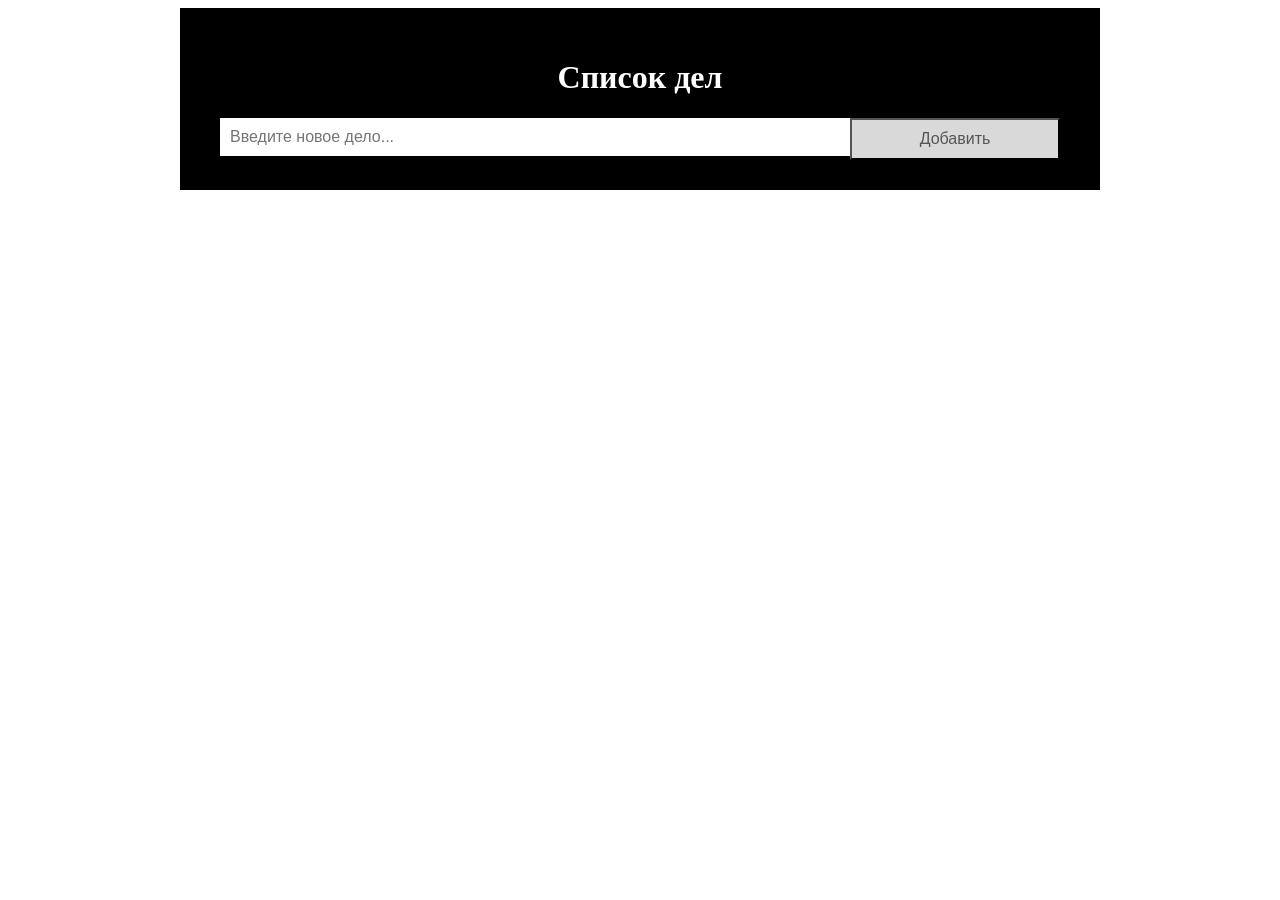
<file: To-Do List/task/src/index.html>
<!DOCTYPE html>
<html lang="en">
<head>
  <meta charset="UTF-8">
  <title>To-Do List</title>
  <link rel="stylesheet" href="style.css">
</head>
<body>
<div class="wrapper">
  <div class="header">
    <h1>Список дел</h1>
    <input id="input-task" type="text" placeholder="Введите новое дело...">
    <button id="add-task-button" onclick="newElement()">Добавить</button>
  </div>
  <ul id="task-list">

  </ul>
</div>
<script src="script.js"></script>
</body>
</html>
</file>
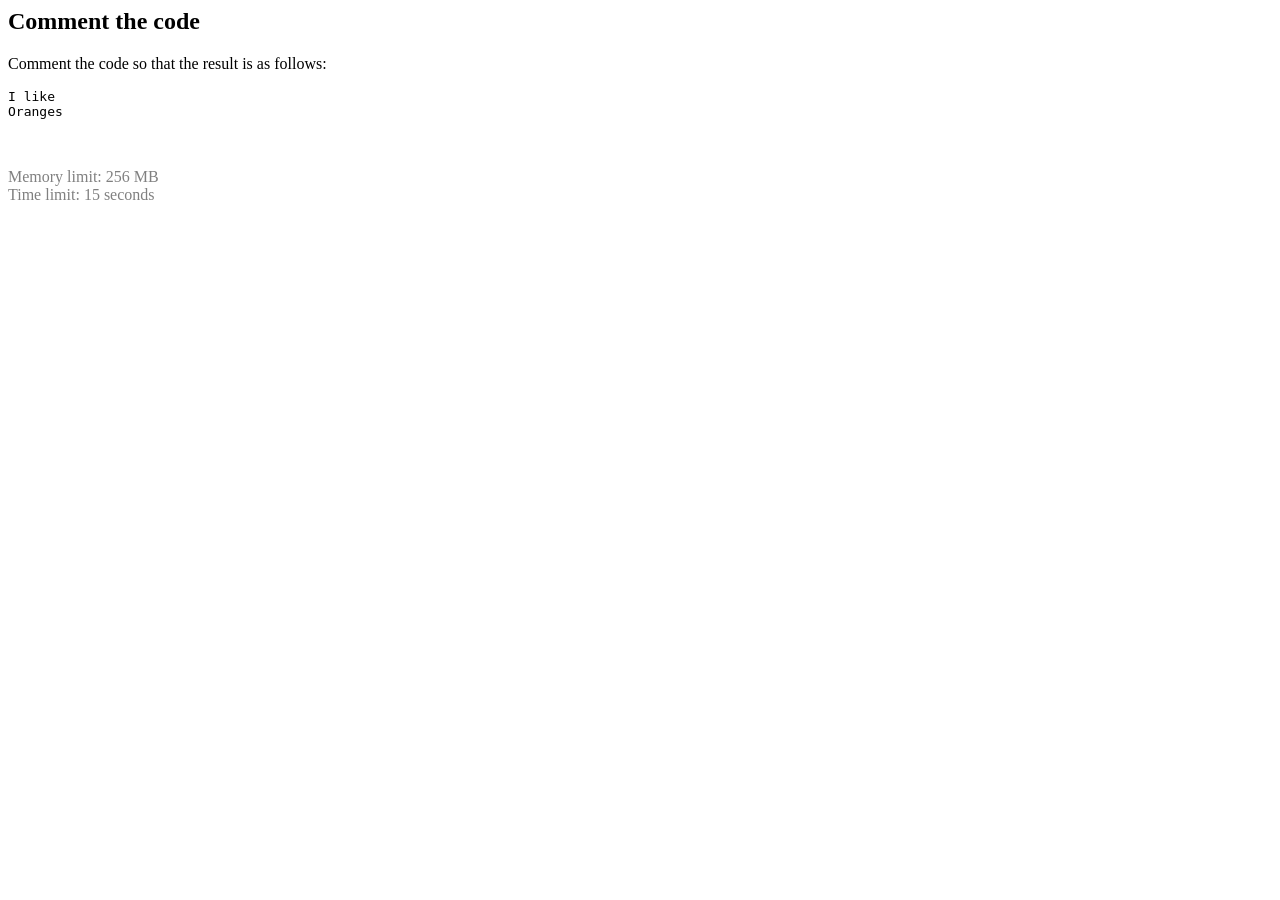
<file: Topics/Comments (1)/Comment the code/task.html>
<h2>Comment the code</h2>
<html>
 <head></head>
 <body>
  <p>Comment the code so that the result is as follows:</p> 
  <pre><code class="java">I like
Oranges</code></pre>
 </body>
</html><br><br><font color="gray">Memory limit: 256 MB</font><br><font color="gray">Time limit: 15 seconds</font><br><br>
</file>
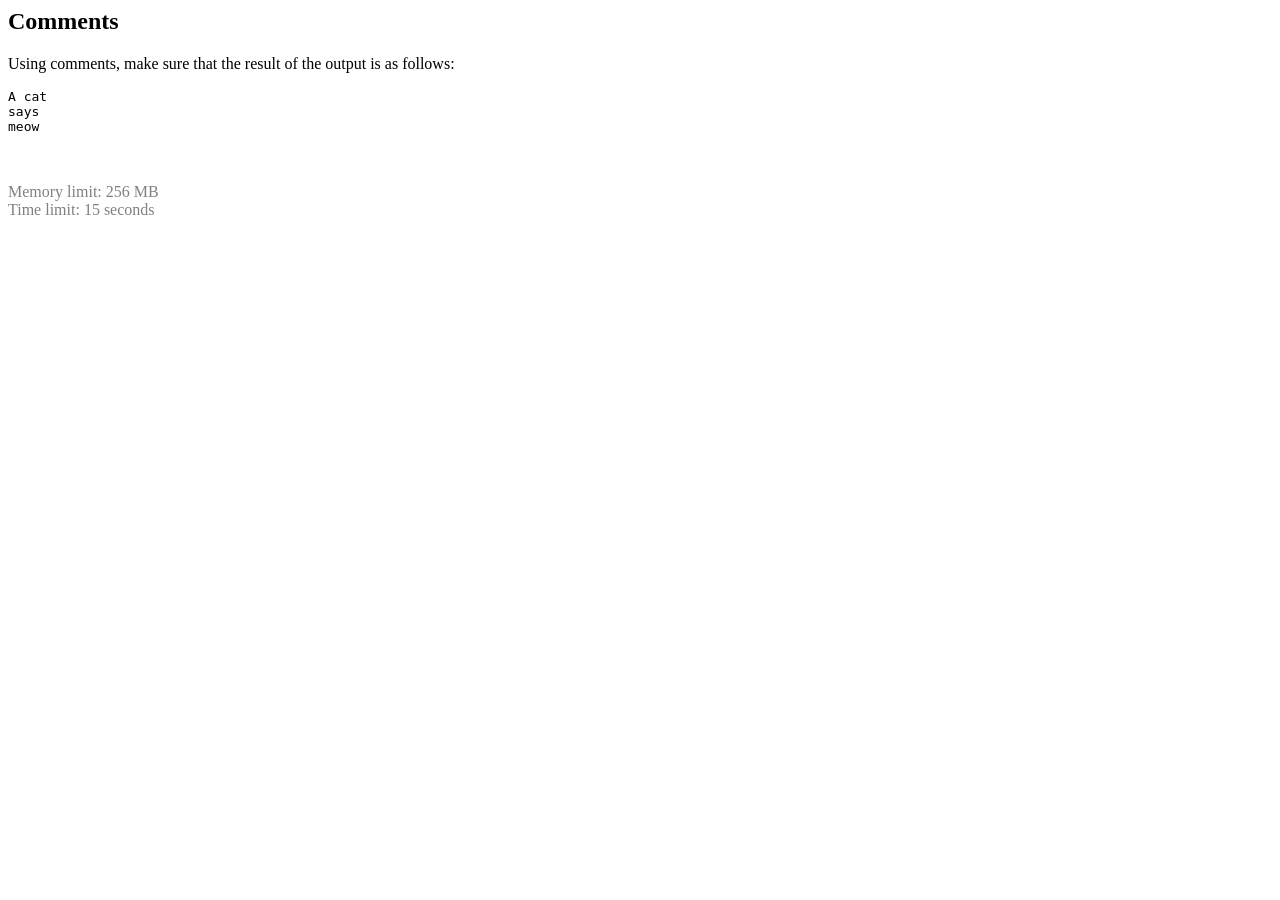
<file: Topics/Comments (1)/Comments/task.html>
<h2>Comments</h2>
<html>
 <head></head>
 <body>
  <p>Using comments, make sure that the result of the output is as follows:</p> 
  <pre><code class="java">A cat
says
meow</code></pre>
 </body>
</html><br><br><font color="gray">Memory limit: 256 MB</font><br><font color="gray">Time limit: 15 seconds</font><br><br>
</file>
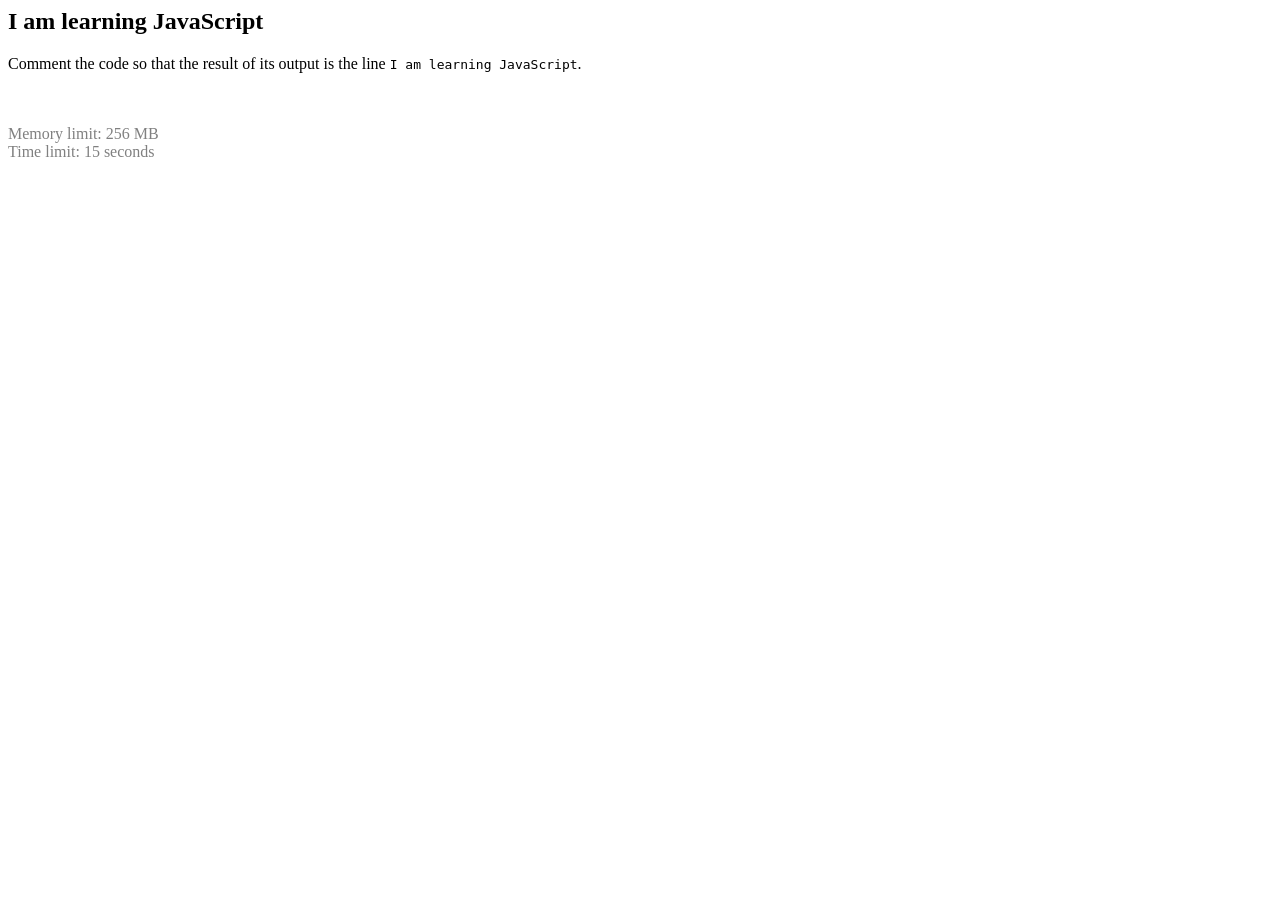
<file: Topics/Comments (1)/I am learning JavaScript/task.html>
<h2>I am learning JavaScript</h2>
<html>
 <head></head>
 <body>
  <p>Comment the code so that the result of its output is the line <code class="java">I am learning JavaScript</code>.</p>
 </body>
</html><br><br><font color="gray">Memory limit: 256 MB</font><br><font color="gray">Time limit: 15 seconds</font><br><br>
</file>
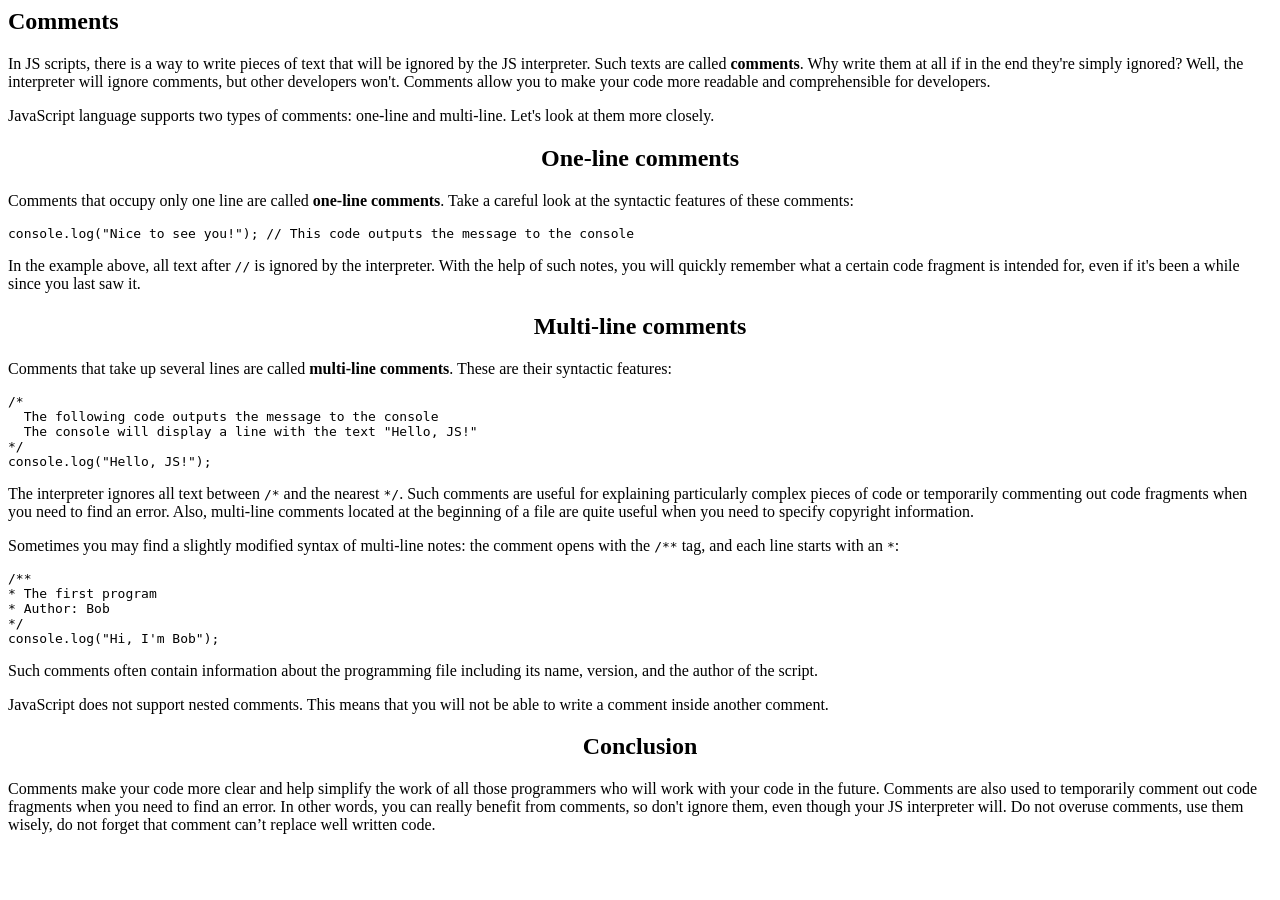
<file: Topics/Comments (1)/Theory/task.html>
<h2>Comments</h2>
<html>
 <head></head>
 <body>
  <p>In JS scripts, there is a way to write pieces of text that will be ignored by the JS interpreter. Such texts are called<strong> comments</strong>. Why write them at all if in the end they're simply ignored? Well, the interpreter will ignore comments, but other developers won't. Comments allow you to make your code more readable and comprehensible for developers.</p> 
  <p>JavaScript language supports two types of comments: one-line and multi-line. Let's look at them more closely.</p> 
  <h2 style="text-align: center;">One-line comments</h2> 
  <p>Comments that occupy only one line are called <strong>one-line comments</strong>. Take a careful look at the syntactic features of these comments:</p> 
  <pre><code class="language-javascript">console.log("Nice to see you!"); // This code outputs the message to the console</code></pre> 
  <p>In the example above, all text after <code class="language-javascript">//</code> is ignored by the interpreter. With the help of such notes, you will quickly remember what a certain code fragment is intended for, even if it's been a while since you last saw it.</p> 
  <h2 style="text-align: center;">Multi-line comments</h2> 
  <p>Comments that take up several lines are called <strong>multi-line comments</strong>. These are their syntactic features:</p> 
  <pre><code class="language-javascript">/*  
  The following code outputs the message to the console
  The console will display a line with the text "Hello, JS!"
*/
console.log("Hello, JS!");</code></pre> 
  <p>The interpreter ignores all text between <code class="language-javascript">/*</code> and the nearest <code class="language-javascript">*/</code>. Such comments are useful for explaining particularly complex pieces of code or temporarily commenting out code fragments when you need to find an error. Also, multi-line comments located at the beginning of a file are quite useful when you need to specify copyright information.</p> 
  <p>Sometimes you may find a slightly modified syntax of multi-line notes: the comment opens with the <code class="language-javascript">/**</code> tag, and each line starts with an <code class="language-javascript">*</code>:</p> 
  <pre><code class="language-javascript">/**
* The first program
* Author: Bob  
*/
console.log("Hi, I'm Bob");</code></pre> 
  <p>Such comments often contain information about the programming file including its name, version, and the author of the script.</p> 
  <p></p>
  <div class="alert alert-warning">
   JavaScript does not support nested comments. This means that you will not be able to write a comment inside another comment.
  </div>
  <p></p> 
  <h2 style="text-align: center;">Conclusion</h2> 
  <p>Comments make your code more clear and help simplify the work of all those programmers who will work with your code in the future. Comments are also used to temporarily comment out code fragments when you need to find an error. In other words, you can really benefit from comments, so don't ignore them, even though your JS interpreter will. Do not overuse comments, use them wisely, do not forget that comment can’t replace well written code.</p>
 </body>
</html>
</file>
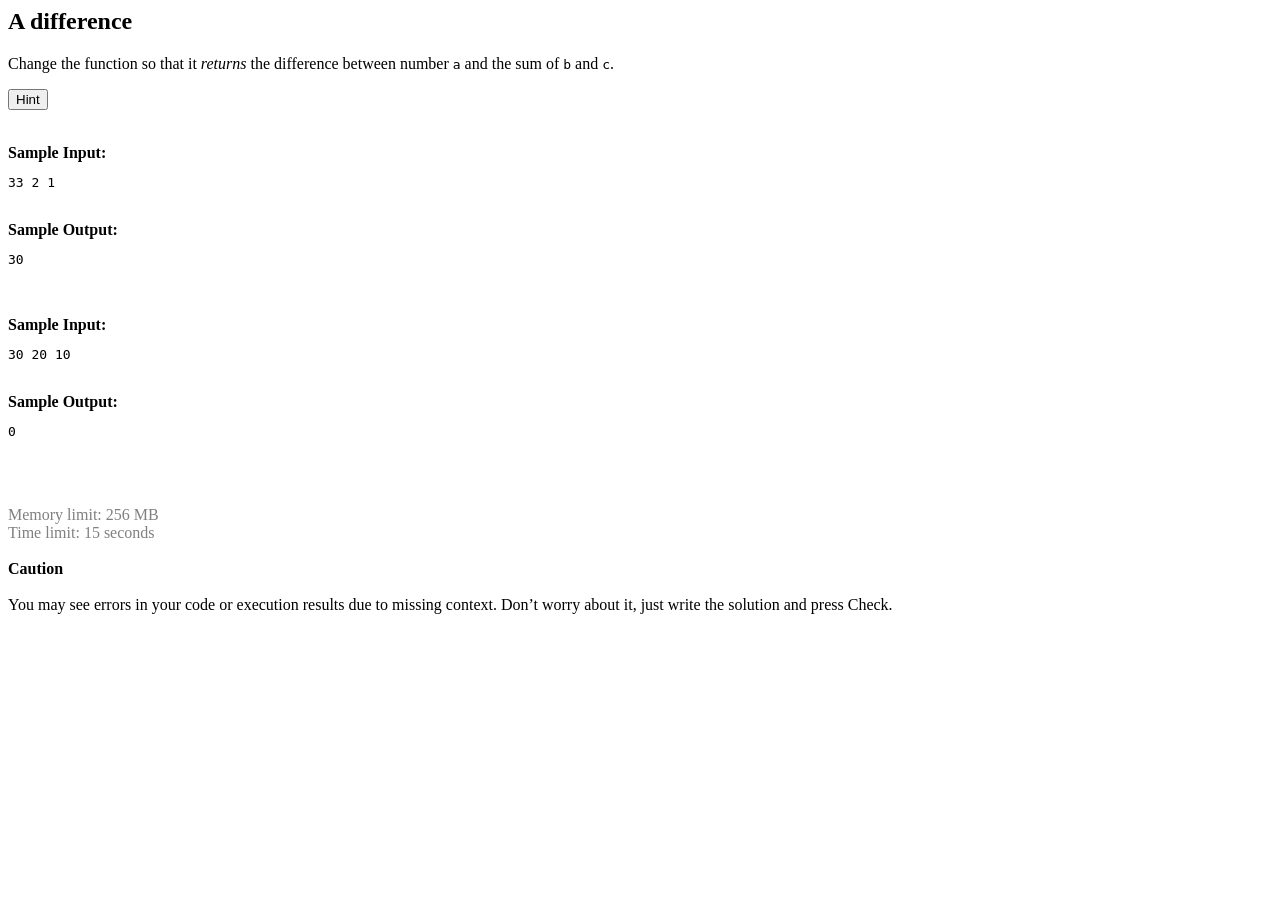
<file: Topics/Functions/A difference/task.html>
<h2>A difference</h2>
<html>
 <head></head>
 <body>
  <p>Change the function so that it <em>returns</em> the difference between number <code class="java">a</code> and the sum of <code class="java">b</code> and <code class="java">c</code>.</p> 
  <p><button class="btn-sm btn-outline-secondary" onclick="getElementById('hint-202').style.display='inline'"> Hint </button> </p>
  <div id="hint-202" style="display:none;">
   Use the 
   <code class="java">return</code> operator, do not try to output the values to the console.
  </div>
  <p></p>
 </body>
</html><br><b>Sample Input:</b><br><pre><code class="language-no-highlight">33 2 1</code></pre><br><b>Sample Output:</b><br><pre><code class="language-no-highlight">30</code></pre><br><br><b>Sample Input:</b><br><pre><code class="language-no-highlight">30 20 10</code></pre><br><b>Sample Output:</b><br><pre><code class="language-no-highlight">0</code></pre><br><br><br><font color="gray">Memory limit: 256 MB</font><br><font color="gray">Time limit: 15 seconds</font><br><br>
<b>Caution</b><br><br>
You may see errors in your code or execution results due to missing context. Don’t worry about it, just write the solution and press Check.
<br><br>
</file>
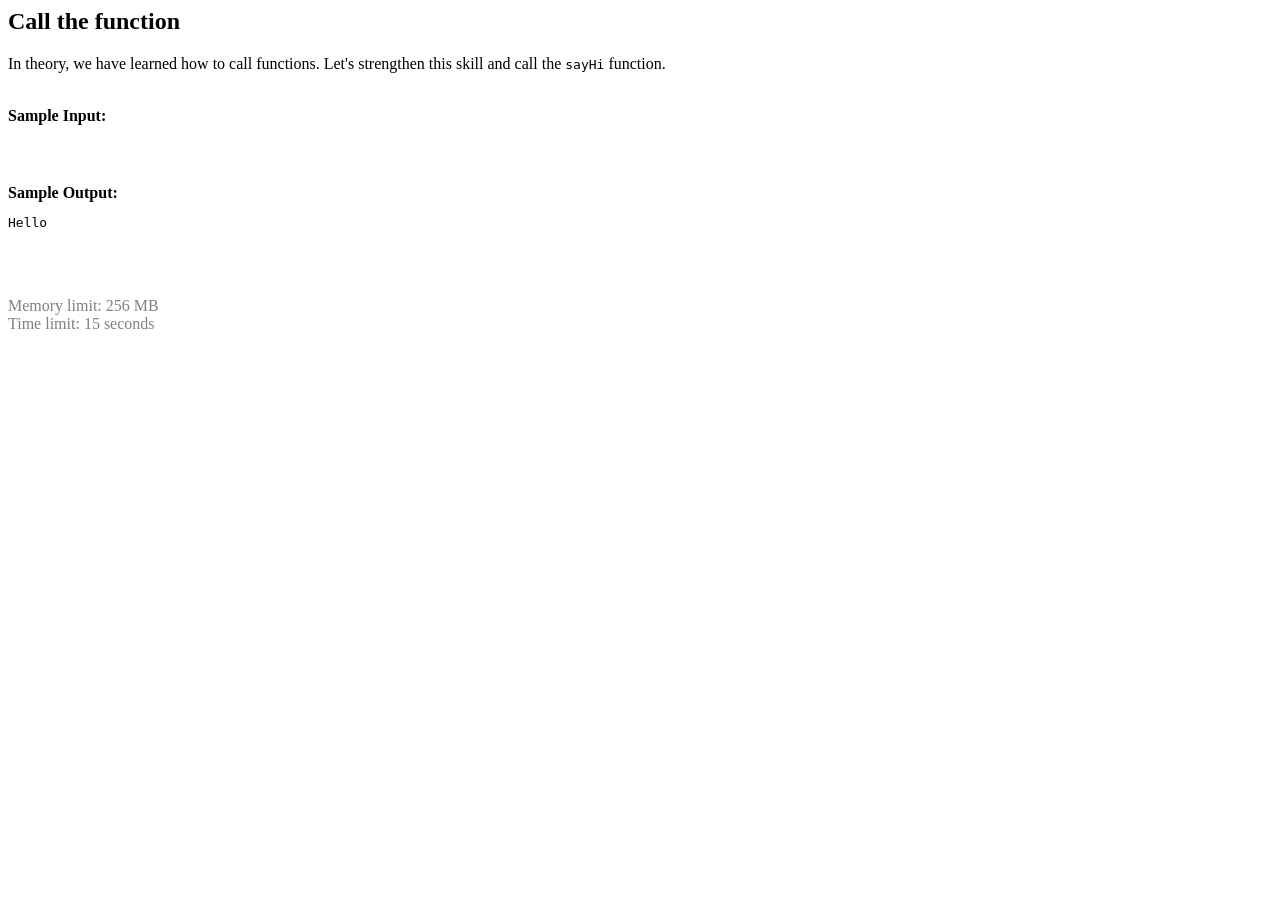
<file: Topics/Functions/Call the function/task.html>
<h2>Call the function</h2>
<html>
 <head></head>
 <body>
  <p>In theory, we have learned how to call functions. Let's strengthen this skill and call the <code class="java">sayHi</code> function.</p>
 </body>
</html><br><b>Sample Input:</b><br><pre><code class="language-no-highlight"><br></code></pre><br><b>Sample Output:</b><br><pre><code class="language-no-highlight">Hello<br></code></pre><br><br><br><font color="gray">Memory limit: 256 MB</font><br><font color="gray">Time limit: 15 seconds</font><br><br>
</file>
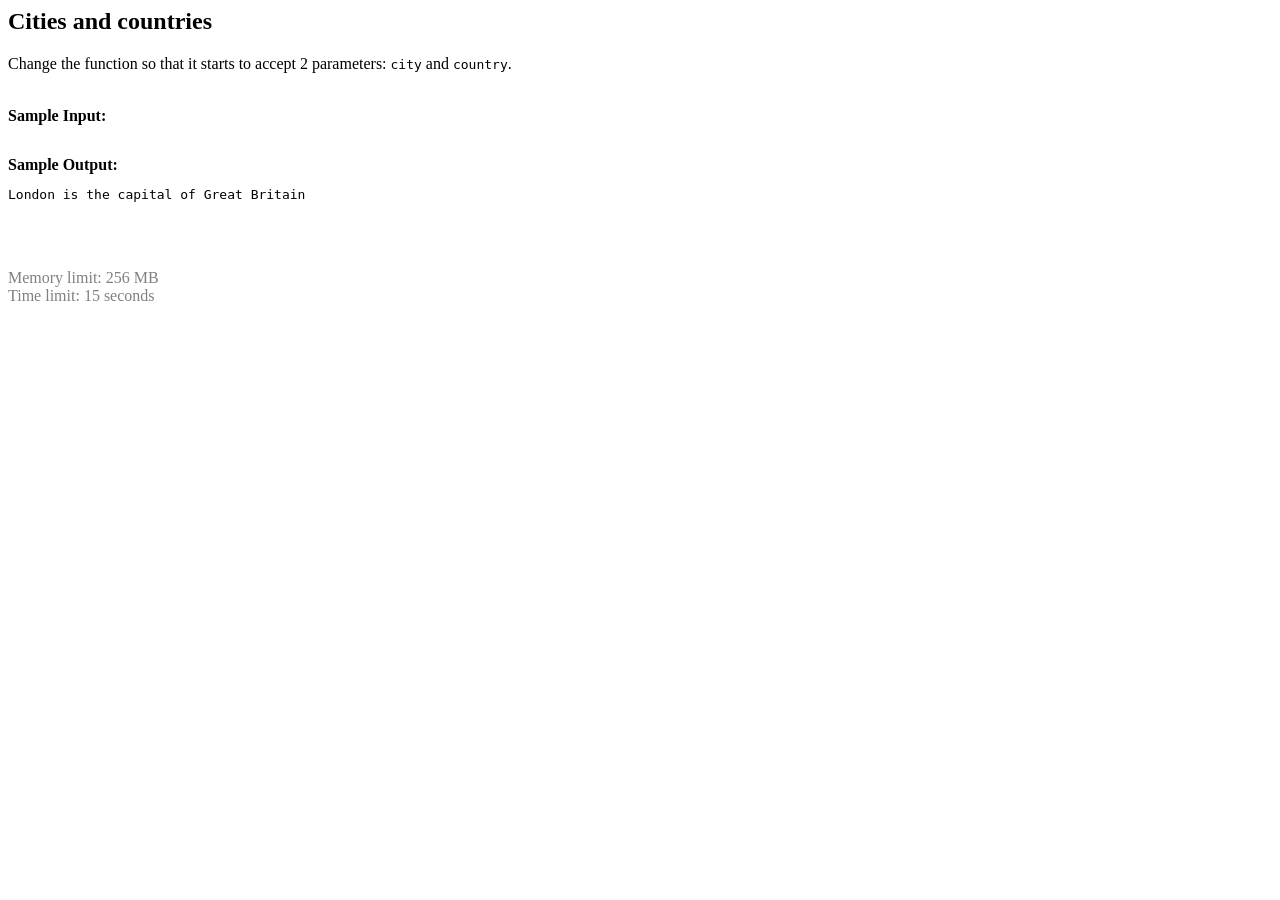
<file: Topics/Functions/Cities and countries/task.html>
<h2>Cities and countries</h2>
<html>
 <head></head>
 <body>
  <p>Change the function so that it starts to accept 2 parameters: <code class="java">city</code> and <code class="java">country</code>. </p>
 </body>
</html><br><b>Sample Input:</b><br><pre><code class="language-no-highlight"></code></pre><br><b>Sample Output:</b><br><pre><code class="language-no-highlight">London is the capital of Great Britain</code></pre><br><br><br><font color="gray">Memory limit: 256 MB</font><br><font color="gray">Time limit: 15 seconds</font><br><br>
</file>
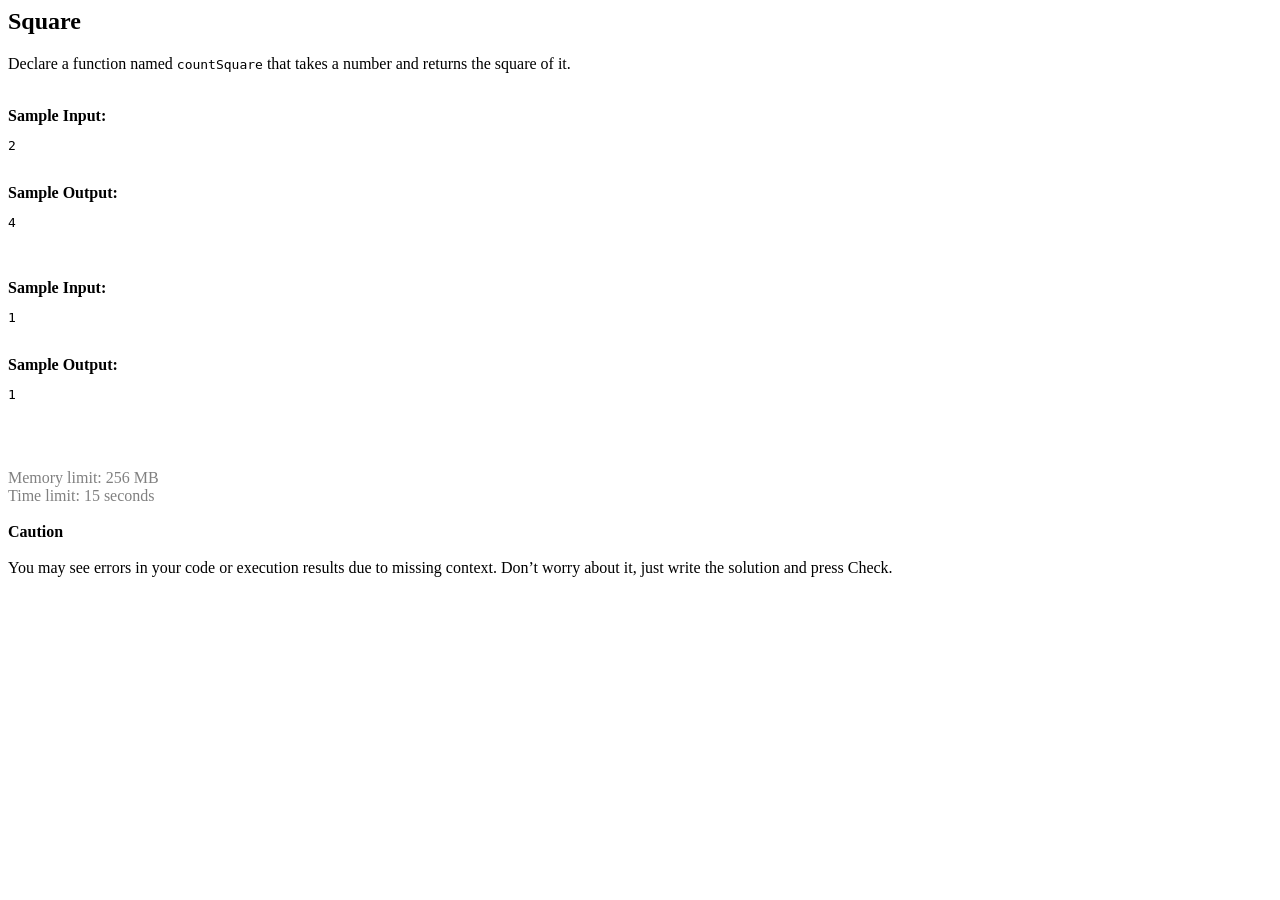
<file: Topics/Functions/Square/task.html>
<h2>Square</h2>
<html>
 <head></head>
 <body>
  <p>Declare a function named <code class="java">countSquare</code> that takes a number and returns the square of it.</p>
 </body>
</html><br><b>Sample Input:</b><br><pre><code class="language-no-highlight">2<br></code></pre><br><b>Sample Output:</b><br><pre><code class="language-no-highlight">4<br></code></pre><br><br><b>Sample Input:</b><br><pre><code class="language-no-highlight">1</code></pre><br><b>Sample Output:</b><br><pre><code class="language-no-highlight">1</code></pre><br><br><br><font color="gray">Memory limit: 256 MB</font><br><font color="gray">Time limit: 15 seconds</font><br><br>
<b>Caution</b><br><br>
You may see errors in your code or execution results due to missing context. Don’t worry about it, just write the solution and press Check.
<br><br>
</file>
<file: To-Do List/task/src/style.css>
* {
    box-sizing: border-box;
}
.wrapper {width: 920px; margin: 0 auto}
ul {
    margin: 0;
    padding: 0;
    list-style: none;
}

ul li {
    cursor: pointer;
    position: relative;
    padding: 12px 8px 12px 40px;
    background: #eee;
    font-size: 18px;
    transition: 0.2s;
    -webkit-user-select: none;
    -moz-user-select: none;
    -ms-user-select: none;
    user-select: none;
}

ul li:nth-child(odd) {
    background: #eee;
}

ul li:hover {
    background: #ddd;
}

ul SPAN.checked {
    //background: #888;
    color: #000;
    text-decoration: line-through;
}
ul SPAN.checked::before {
    content: '';
    position: absolute;
    border-color: #fff;
    border-style: solid;
    border-width: 0 2px 2px 0;
    top: 10px;
    left: 16px;
    transform: rotate(45deg);
    height: 15px;
    width: 7px;
}
.delete-btn {
    position: absolute;
    right: 0;
    top: 0;
    padding: 12px 16px 12px 16px;
}

.delete-btn:hover {
    background-color: #f44336;
    color: white;
}

.header {
    background-color: #000;
    padding: 30px 40px;
    color: white;
    text-align: center;
}

.header:after {
    content: "";
    display: table;
    clear: both;
}

input {
    border: none;
    width: 75%;
    padding: 10px;
    float: left;
    font-size: 16px;
}

#add-task-button {
    padding: 10px;
    width: 25%;
    background: #d9d9d9;
    color: #555;
    float: left;
    text-align: center;
    font-size: 16px;
    cursor: pointer;
    transition: 0.3s;
}

.addBtn:hover {
    background-color: #bbb;
}
.check-with-span:checked + .task {
    text-decoration: line-through;

}
</file>
